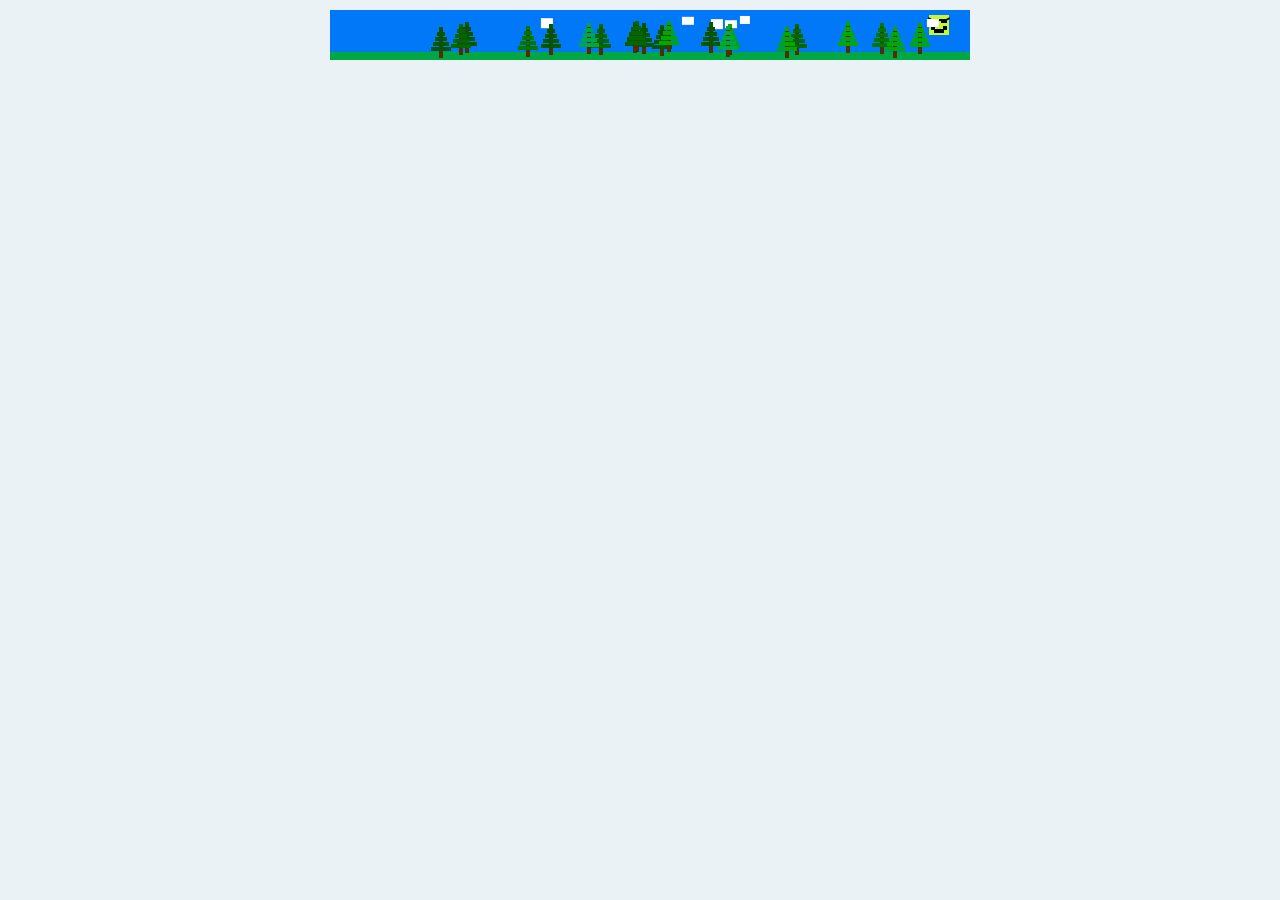
<file: 8blag/index.html>
<!DOCTYPE html>
<head>
    <meta charset="utf-8"/>
    <title>8blag</title>
    <link rel="stylesheet" type="text/css" href="blag.css">
    <link rel="stylesheet" type="text/css" href="960.css">
    <script type="text/javascript" src="https://ajax.googleapis.com/ajax/libs/jquery/1.9.1/jquery.min.js"></script>
    <script type="text/javascript" src="jcanvas.min.js"></script>
    <script type="text/javascript" src="8blag.js"></script>
</head>
<body>
    <div class="container_12">
        <div class="push_2 grid_8" id="content">
            <canvas id="8blag" width="640" height="50"></canvas>
        </div>
    </div>
</body>
</html>
</file>
<file: 8blag/blag.css>
body, html {
    padding: 0;
    margin: 0 auto;
}

body {
    background-color: #ebf2f5;
}

#content {
    /*just testin'*/
    margin-top: 10px;
}
</file>
<file: 8blag/960.css>
body{min-width:960px}.container_12,.container_16{margin-left:auto;margin-right:auto;width:960px}.grid_1,.grid_2,.grid_3,.grid_4,.grid_5,.grid_6,.grid_7,.grid_8,.grid_9,.grid_10,.grid_11,.grid_12,.grid_13,.grid_14,.grid_15,.grid_16{display:inline;float:left;margin-left:10px;margin-right:10px}.push_1,.pull_1,.push_2,.pull_2,.push_3,.pull_3,.push_4,.pull_4,.push_5,.pull_5,.push_6,.pull_6,.push_7,.pull_7,.push_8,.pull_8,.push_9,.pull_9,.push_10,.pull_10,.push_11,.pull_11,.push_12,.pull_12,.push_13,.pull_13,.push_14,.pull_14,.push_15,.pull_15{position:relative}.container_12 .grid_3,.container_16 .grid_4{width:220px}.container_12 .grid_6,.container_16 .grid_8{width:460px}.container_12 .grid_9,.container_16 .grid_12{width:700px}.container_12 .grid_12,.container_16 .grid_16{width:940px}.alpha{margin-left:0}.omega{margin-right:0}.container_12 .grid_1{width:60px}.container_12 .grid_2{width:140px}.container_12 .grid_4{width:300px}.container_12 .grid_5{width:380px}.container_12 .grid_7{width:540px}.container_12 .grid_8{width:620px}.container_12 .grid_10{width:780px}.container_12 .grid_11{width:860px}.container_16 .grid_1{width:40px}.container_16 .grid_2{width:100px}.container_16 .grid_3{width:160px}.container_16 .grid_5{width:280px}.container_16 .grid_6{width:340px}.container_16 .grid_7{width:400px}.container_16 .grid_9{width:520px}.container_16 .grid_10{width:580px}.container_16 .grid_11{width:640px}.container_16 .grid_13{width:760px}.container_16 .grid_14{width:820px}.container_16 .grid_15{width:880px}.container_12 .prefix_3,.container_16 .prefix_4{padding-left:240px}.container_12 .prefix_6,.container_16 .prefix_8{padding-left:480px}.container_12 .prefix_9,.container_16 .prefix_12{padding-left:720px}.container_12 .prefix_1{padding-left:80px}.container_12 .prefix_2{padding-left:160px}.container_12 .prefix_4{padding-left:320px}.container_12 .prefix_5{padding-left:400px}.container_12 .prefix_7{padding-left:560px}.container_12 .prefix_8{padding-left:640px}.container_12 .prefix_10{padding-left:800px}.container_12 .prefix_11{padding-left:880px}.container_16 .prefix_1{padding-left:60px}.container_16 .prefix_2{padding-left:120px}.container_16 .prefix_3{padding-left:180px}.container_16 .prefix_5{padding-left:300px}.container_16 .prefix_6{padding-left:360px}.container_16 .prefix_7{padding-left:420px}.container_16 .prefix_9{padding-left:540px}.container_16 .prefix_10{padding-left:600px}.container_16 .prefix_11{padding-left:660px}.container_16 .prefix_13{padding-left:780px}.container_16 .prefix_14{padding-left:840px}.container_16 .prefix_15{padding-left:900px}.container_12 .suffix_3,.container_16 .suffix_4{padding-right:240px}.container_12 .suffix_6,.container_16 .suffix_8{padding-right:480px}.container_12 .suffix_9,.container_16 .suffix_12{padding-right:720px}.container_12 .suffix_1{padding-right:80px}.container_12 .suffix_2{padding-right:160px}.container_12 .suffix_4{padding-right:320px}.container_12 .suffix_5{padding-right:400px}.container_12 .suffix_7{padding-right:560px}.container_12 .suffix_8{padding-right:640px}.container_12 .suffix_10{padding-right:800px}.container_12 .suffix_11{padding-right:880px}.container_16 .suffix_1{padding-right:60px}.container_16 .suffix_2{padding-right:120px}.container_16 .suffix_3{padding-right:180px}.container_16 .suffix_5{padding-right:300px}.container_16 .suffix_6{padding-right:360px}.container_16 .suffix_7{padding-right:420px}.container_16 .suffix_9{padding-right:540px}.container_16 .suffix_10{padding-right:600px}.container_16 .suffix_11{padding-right:660px}.container_16 .suffix_13{padding-right:780px}.container_16 .suffix_14{padding-right:840px}.container_16 .suffix_15{padding-right:900px}.container_12 .push_3,.container_16 .push_4{left:240px}.container_12 .push_6,.container_16 .push_8{left:480px}.container_12 .push_9,.container_16 .push_12{left:720px}.container_12 .push_1{left:80px}.container_12 .push_2{left:160px}.container_12 .push_4{left:320px}.container_12 .push_5{left:400px}.container_12 .push_7{left:560px}.container_12 .push_8{left:640px}.container_12 .push_10{left:800px}.container_12 .push_11{left:880px}.container_16 .push_1{left:60px}.container_16 .push_2{left:120px}.container_16 .push_3{left:180px}.container_16 .push_5{left:300px}.container_16 .push_6{left:360px}.container_16 .push_7{left:420px}.container_16 .push_9{left:540px}.container_16 .push_10{left:600px}.container_16 .push_11{left:660px}.container_16 .push_13{left:780px}.container_16 .push_14{left:840px}.container_16 .push_15{left:900px}.container_12 .pull_3,.container_16 .pull_4{left:-240px}.container_12 .pull_6,.container_16 .pull_8{left:-480px}.container_12 .pull_9,.container_16 .pull_12{left:-720px}.container_12 .pull_1{left:-80px}.container_12 .pull_2{left:-160px}.container_12 .pull_4{left:-320px}.container_12 .pull_5{left:-400px}.container_12 .pull_7{left:-560px}.container_12 .pull_8{left:-640px}.container_12 .pull_10{left:-800px}.container_12 .pull_11{left:-880px}.container_16 .pull_1{left:-60px}.container_16 .pull_2{left:-120px}.container_16 .pull_3{left:-180px}.container_16 .pull_5{left:-300px}.container_16 .pull_6{left:-360px}.container_16 .pull_7{left:-420px}.container_16 .pull_9{left:-540px}.container_16 .pull_10{left:-600px}.container_16 .pull_11{left:-660px}.container_16 .pull_13{left:-780px}.container_16 .pull_14{left:-840px}.container_16 .pull_15{left:-900px}.clear{clear:both;display:block;overflow:hidden;visibility:hidden;width:0;height:0}.clearfix:before,.clearfix:after,.container_12:before,.container_12:after,.container_16:before,.container_16:after{content:'.';display:block;overflow:hidden;visibility:hidden;font-size:0;line-height:0;width:0;height:0}.clearfix:after,.container_12:after,.container_16:after{clear:both}.clearfix,.container_12,.container_16{zoom:1}
</file>
